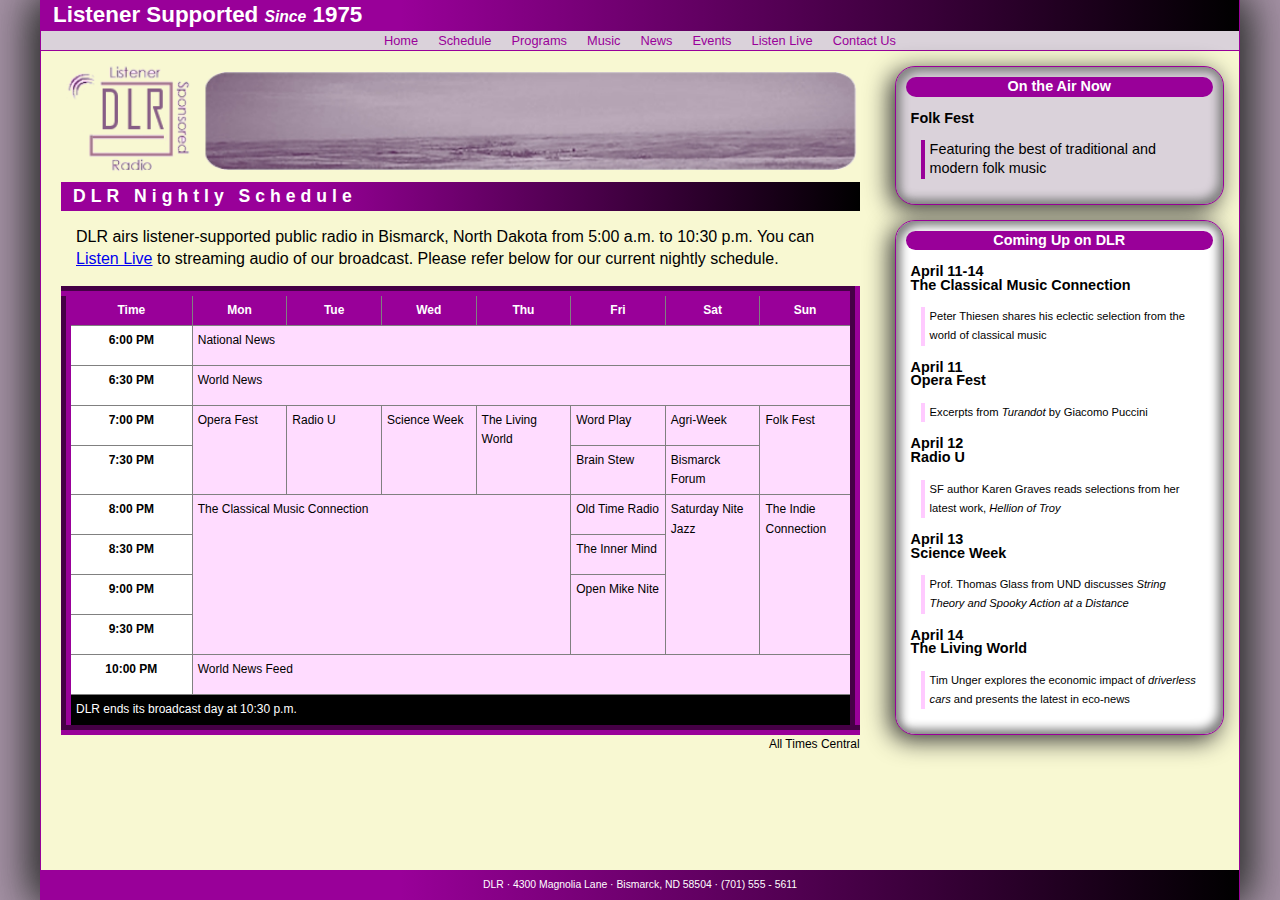
<file: index.html>
<!DOCTYPE html>
<html lang="en">
<head>
   <!--
      New Perspectives on HTML5 and CSS3, 8th Edition
      Tutorial 6
      Tutorial Case

      DLR Nightly Schedule
      Author: Kyle Mitchell
      Date:   2021-03-01

      Filename:   dlr_evenings.html

   -->
   
   <meta charset="utf-8" />
   <meta name="viewport" content="width=device-width, initial-scale=1" />
   <title>DLR Nightly Schedule</title>
   <link href="dlr_reset.css" rel="stylesheet" />
   <link href="dlr_styles.css" rel="stylesheet" /> 
   <link href="dlr_tables.css" rel="stylesheet" />
</head>

<body>
   <header>
      <h1>Listener Supported <em>Since</em> 1975</h1>
      <nav>
         <a id="navicon" href="#"><img src="dlr_navicon.png" alt="" /></a>
         <ul>
            <li><a href="#">Home</a></li>
            <li><a href="#">Schedule</a></li>
            <li><a href="#">Programs</a></li>
            <li><a href="#">Music</a></li>
            <li><a href="#">News</a></li>
            <li><a href="#">Events</a></li>
            <li><a href="#">Listen Live</a></li>
            <li><a href="#">Contact Us</a></li>
         </ul>
      </nav>
   </header>
   
   <div id="container">
   
      <section id="main"> 
         <img src="dlr_logo.png" alt="DLR" />
         <h2>DLR Nightly Schedule</h2>
         <p>DLR airs listener-supported public radio in Bismarck, 
            North Dakota from 5:00 a.m. to 10:30 p.m.
            You can <a href="#">Listen Live</a> to streaming audio 
            of our broadcast. Please refer below for our current 
            nightly schedule.</p>
         <table class="schedule">
            <caption>All Times Central</caption>
            <colgroup>
            <col id="firstCol" />
            <col class="dayCols" span="7" />
            </colgroup>            
            <thead>
               <tr>
                  <th>Time</th>
                  <th>Mon</th>
                  <th>Tue</th>
                  <th>Wed</th>
                  <th>Thu</th>
                  <th>Fri</th> 
                  <th>Sat</th>
                  <th>Sun</th>
               </tr>               
            </thead>
            <tbody>
               <tr>
                  <th>6:00 PM</th>
                  <td colspan="7">National News</td>               
               </tr>
               <tr>
                  <th>6:30 PM</th>
                  <td colspan="7">World News</td>               
               </tr>
               <tr>
                  <th>7:00 PM</th>
                  <td rowspan="2">Opera Fest</td>
                  <td rowspan="2">Radio U</td>
                  <td rowspan="2">Science Week</td>
                  <td rowspan="2">The Living World</td>
                  <td>Word Play</td>
                  <td>Agri-Week</td>
                  <td rowspan="2">Folk Fest</td>
               </tr>  
               <tr>
                  <th>7:30 PM</th>
                  <td>Brain Stew</td>
                  <td>Bismarck Forum</td>
               </tr>  
               <tr>
                  <th>8:00 PM</th>
                  <td rowspan="4" colspan="4">The Classical Music Connection</td>
                  <td>Old Time Radio</td>
                  <td rowspan="4">Saturday Nite Jazz</td>
                  <td rowspan="4">The Indie Connection</td>
               </tr>
               <tr>
                  <th>8:30 PM</th>
                  <td>The Inner Mind</td>
               </tr>
               <tr>
                  <th>9:00 PM</th>
                  <td rowspan="2">Open Mike Nite</td>
               </tr>
               <tr>
                  <th>9:30 PM</th>
               </tr>
               <tr>
                  <th>10:00 PM</th>
                  <td colspan="7">World News Feed</td>
               </tr>                
            </tbody>
            <tfoot>
               <tr>
                  <td colspan="8">DLR ends its broadcast day at 10:30 p.m.</td>
               </tr>
            </tfoot>           
         </table>
         
      </section>
      
      <section id="right">
         <aside id="current">
            <h1>On the Air Now</h1>
            <h2>Folk Fest </h2>
            <p>Featuring the best of traditional and modern 
               folk music </p>
         </aside>
         <aside id="future">
            <h1>Coming Up on DLR</h1>
            <h2>April 11-14<br/>
               The Classical Music Connection </h2>
            <p>Peter Thiesen shares his eclectic selection from the
               world of classical music </p>
            <h2>April 11<br/>
               Opera Fest </h2>
            <p>Excerpts from <em>Turandot</em> by Giacomo Puccini </p>
            <h2>April 12<br/>
               Radio U </h2>
            <p>SF author Karen Graves reads selections from her latest
               work, <i>Hellion of Troy</i> </p>
            <h2>April 13<br/>
               Science Week </h2>
            <p>Prof. Thomas Glass from UND discusses <em>String Theory and Spooky Action at a 
               Distance</em> </p>
            <h2>April 14<br/>
               The Living World </h2>
            <p>Tim Unger explores the economic impact of <em>driverless cars</em> and 
               presents the latest in eco-news </p>
         </aside>
      </section>
      
   </div>
   
   <footer>
      DLR &#183; 4300 Magnolia Lane &#183; Bismarck, ND 58504 &#183; (701) 555 - 5611
   </footer>
</body>

</html>
</file>
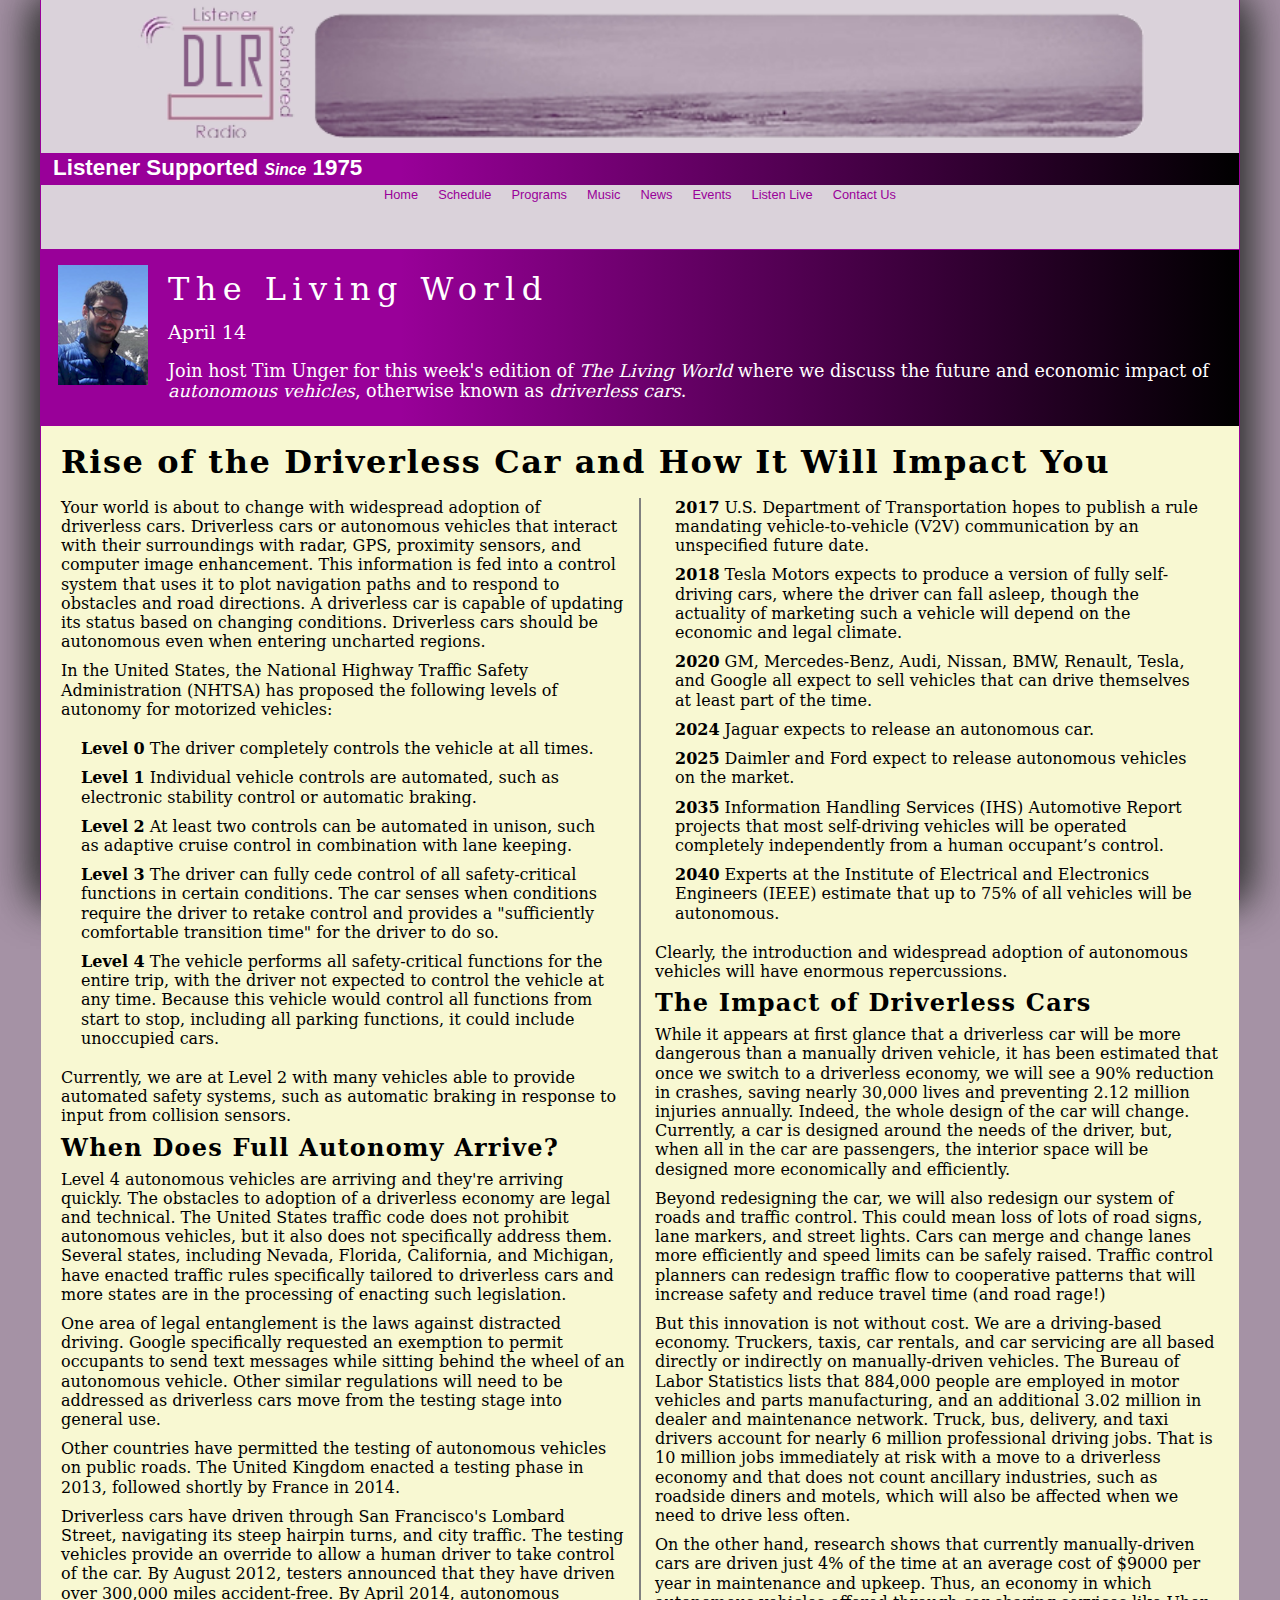
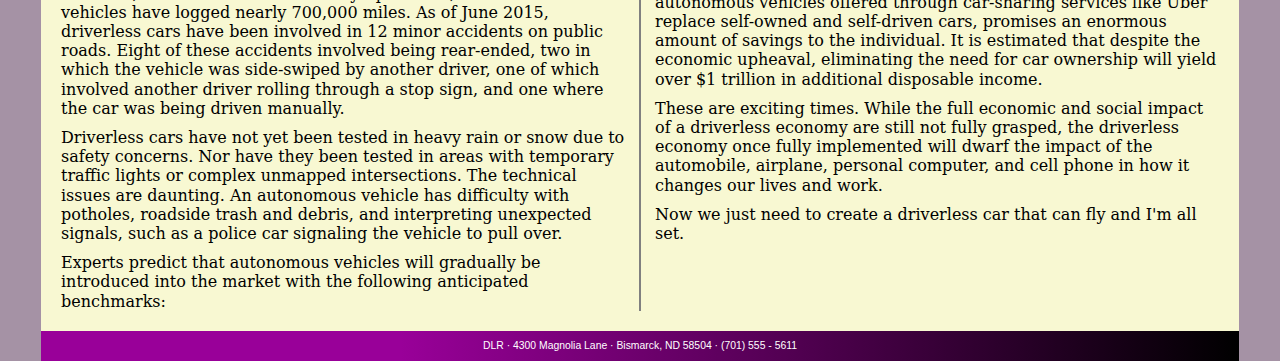
<file: dlr_lw0414.html>
<!DOCTYPE html>
<html lang="en">
<head>
   <!--
      New Perspectives on HTML5 and CSS3, 8th Edition
      Tutorial 6
      Tutorial Case

      The Living World: April 14
      Author: Jack Fritch 
      Date:   12/2/2025

      Filename:   dlr_lw0414.html

   -->
   
   <meta charset="utf-8" />
   <meta name="viewport" content="width=device-width, initial-scale=1" />
   <title>The Living World: April 14</title>
   <link href="dlr_reset.css" rel="stylesheet" />
   <link href="dlr_lw.css" rel="stylesheet" />   
   <link href="dlr_columns.css" rel="stylesheet"/>
</head>

<body>
   <header>
      <img src="dlr_logo.png" alt="DLR" id="logo" />     
      <h1>Listener Supported <em>Since</em> 1975</h1>
      <nav>
         <a id="navicon" href="#"><img src="dlr_navicon.png" alt="" /></a>
         <ul>
            <li><a href="#">Home</a></li>
            <li><a href="#">Schedule</a></li>
            <li><a href="#">Programs</a></li>
            <li><a href="#">Music</a></li>
            <li><a href="#">News</a></li>
            <li><a href="#">Events</a></li>
            <li><a href="#">Listen Live</a></li>
            <li><a href="#">Contact Us</a></li>
         </ul>
      </nav>
    
   </header>
            
   <div id="container">   
      <header> 
         <img src="dlr_photo1.png" alt="" id="host" />           
         <h1>The Living World</h1>
         <h2>April 14</h2>
         <p>Join host Tim Unger for this week's edition of 
            <cite>The Living World</cite> where we discuss the future and 
            economic impact of <em>autonomous vehicles</em>, otherwise known
            as <em>driverless cars</em>.</p>
      </header>
      
      <article>
         <h1>Rise of the Driverless Car and How It Will Impact You</h1>
         <p>Your world is about to change with widespread adoption of driverless cars.
            Driverless cars or autonomous vehicles that interact with
            their surroundings with radar, GPS, proximity sensors, and computer image enhancement.
            This information is fed into a control system that uses it to plot navigation paths
            and to respond to obstacles and road directions. A driverless car is capable of updating
            its status based on changing conditions. Driverless cars should be autonomous even when 
            entering uncharted regions.</p>
         <p>In the United States, the National Highway Traffic Safety Administration (NHTSA) has 
            proposed the following levels of autonomy for motorized vehicles:</p>
         <ol>
            <li><strong>Level 0</strong> The driver completely controls the vehicle at all times.</li>
            <li><strong>Level 1</strong> Individual vehicle controls are automated, such as electronic 
            stability control or automatic braking.</li> 
            <li><strong>Level 2</strong> At least two controls can be automated in unison, such as 
            adaptive cruise control in combination with lane keeping.</li>
            <li><strong> Level 3</strong> The driver can fully cede control of all safety-critical 
            functions in certain conditions. The car senses when conditions require the driver to 
            retake control and provides a "sufficiently comfortable transition time" for the 
            driver to do so.</li>
            <li><strong>Level 4</strong> The vehicle performs all safety-critical functions for the 
            entire trip, with the driver not expected to control the vehicle at any time. Because this 
            vehicle would control all functions from start to stop, including all parking functions, 
            it could include unoccupied cars.</li>
         </ol>
         <p>Currently, we are at Level 2 with many vehicles able to provide automated safety systems, such as
            automatic braking in response to input from collision sensors. 
         <h2>When Does Full Autonomy Arrive?</h2>
         <p>Level 4 autonomous vehicles are arriving and they're arriving quickly. The obstacles to adoption
            of a driverless economy are legal and technical. The United States traffic code does not 
            prohibit autonomous vehicles, but it also does not specifically address them. Several states,
            including Nevada, Florida, California, and Michigan, have enacted traffic rules specifically
            tailored to driverless cars and more states are in the processing of enacting such legislation.</p>
         <p>One area of legal entanglement is the laws against distracted driving. Google specifically requested
            an exemption to permit occupants to send text messages while sitting behind the wheel of an
            autonomous vehicle. Other similar regulations will need to be addressed as driverless cars move
            from the testing stage into general use.</p>
         <p>Other countries have permitted the testing of autonomous vehicles on public roads. The United Kingdom
            enacted a testing phase in 2013, followed shortly by France in 2014.</p>
         <p>Driverless cars have driven through San Francisco's Lombard Street, navigating its steep hairpin turns, 
            and city traffic. The testing vehicles provide an override to allow a human driver to take control 
            of the car. By August 2012, testers announced that they have driven over 300,000 miles accident-free.
            By April 2014, autonomous vehicles have logged nearly 700,000 miles. As of June 2015, driverless cars
            have been involved in 12 minor accidents on public roads. Eight of these accidents involved being 
            rear-ended, two in which the vehicle was side-swiped by another driver, one of which involved 
            another driver rolling through a stop sign, and one where the car was being driven manually.</p>
         <p>Driverless cars have not yet been tested in heavy rain or snow due to safety concerns. 
            Nor have they been tested in areas with temporary traffic lights or complex unmapped intersections.
            The technical issues are daunting. An autonomous vehicle has difficulty with potholes,
            roadside trash and debris, and interpreting unexpected signals, such as a police car signaling the
            vehicle to pull over.</p>
         <p>Experts predict that autonomous vehicles will gradually be introduced into the market with 
            the following anticipated benchmarks:</p>
         <ol>
            <li><strong>2017</strong> U.S. Department of Transportation hopes to publish a rule mandating 
            vehicle-to-vehicle (V2V) communication by an unspecified future date.</li>
            <li><strong>2018</strong> Tesla Motors expects to produce a version of fully self-driving cars, 
            where the driver can fall asleep, though the actuality of marketing such a vehicle will depend on
            the economic and legal climate.</li>
            <li><strong>2020</strong> GM, Mercedes-Benz, Audi, Nissan, BMW, Renault, Tesla, and Google all expect 
            to sell vehicles that can drive themselves at least part of the time.</li>
            <li><strong>2024</strong> Jaguar expects to release an autonomous car.</li>
            <li><strong>2025</strong> Daimler and Ford expect to release autonomous vehicles on the market.</li>
            <li><strong>2035</strong> Information Handling Services (IHS) Automotive Report projects that most self-driving vehicles 
            will be operated completely independently from a human occupant’s control.</li>
            <li><strong>2040</strong> Experts at the Institute of Electrical and Electronics Engineers (IEEE) 
            estimate that up to 75% of all vehicles will be autonomous.
         </ol>
         <p>Clearly, the introduction and widespread adoption of autonomous vehicles will have enormous
            repercussions. </p>
         <h2>The Impact of Driverless Cars</h2>
         <p>While it appears at first glance that a driverless car will be more dangerous than a 
            manually driven vehicle, it has been estimated that once we switch to a driverless
            economy, we will see a 90% reduction in crashes, saving nearly 30,000 lives and 
            preventing 2.12 million injuries annually. Indeed, the whole design of the car will
            change. Currently, a car is designed around the needs of the driver, but, when 
            all in the car are passengers, the interior space will be designed more economically and
            efficiently. </p>
         <p>Beyond redesigning the car, we will also redesign our system of roads and traffic
            control.  This could mean loss of lots of road signs, lane markers, and street lights. 
            Cars can merge and change lanes more efficiently and speed limits can be safely 
            raised. Traffic control planners can redesign traffic flow to cooperative patterns
            that will increase safety and reduce travel time (and road rage!)</p>
         <p>But this innovation is not without cost. We are a driving-based economy. Truckers,
            taxis, car rentals, and car servicing are all based directly or indirectly on
            manually-driven vehicles. The Bureau of Labor Statistics lists that 884,000 people 
            are employed in motor vehicles and parts manufacturing, and an additional 3.02 million in
            dealer and maintenance network. Truck, bus, delivery, and taxi drivers account 
            for nearly 6 million professional driving jobs. That is 10 million jobs immediately at
            risk with a move to a driverless economy and that does not count ancillary industries,
            such as roadside diners and motels, which will also be affected when we need to 
            drive less often. </p>
         <p>On the other hand, research shows that currently manually-driven cars are driven 
            just 4% of the time at an average cost of $9000 per year in maintenance and upkeep.
            Thus, an economy in which autonomous vehicles offered through car-sharing services like
            Uber replace self-owned and self-driven cars, promises an enormous amount of savings 
            to the individual. It is estimated that despite the economic upheaval, eliminating the need 
            for car ownership will yield over $1 trillion in additional disposable income.</p>
         <p>These are exciting times. While the full economic and social impact of a driverless
            economy are still not fully grasped, the driverless economy once fully implemented will dwarf the impact of 
            the automobile, airplane, personal computer, and cell phone in how it changes our
            lives and work.</p>
         <p>Now we just need to create a driverless car that can fly and I'm all set.</p>
      </article>
              
   </div>
   
   <footer>
      DLR &#183; 4300 Magnolia Lane &#183; Bismarck, ND 58504 &#183; (701) 555 - 5611
   </footer>
</body>

</html>
</file>
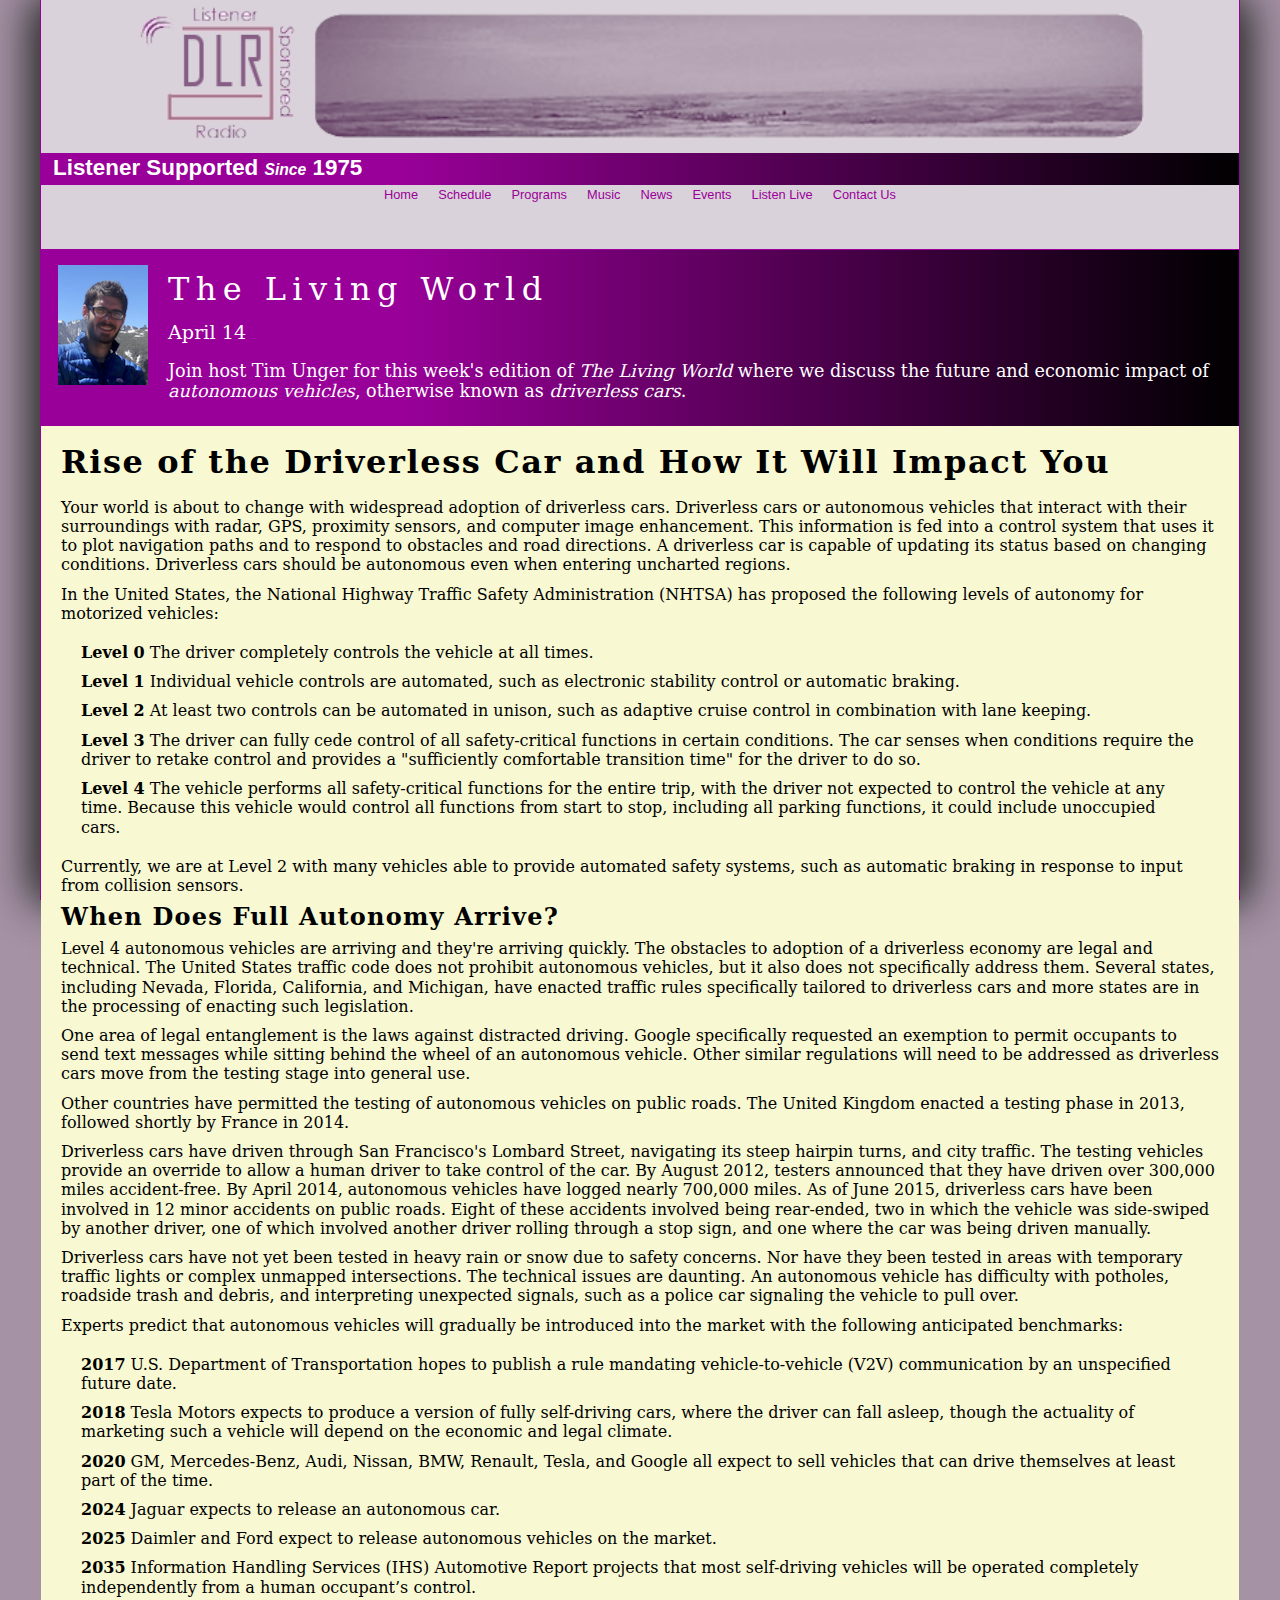
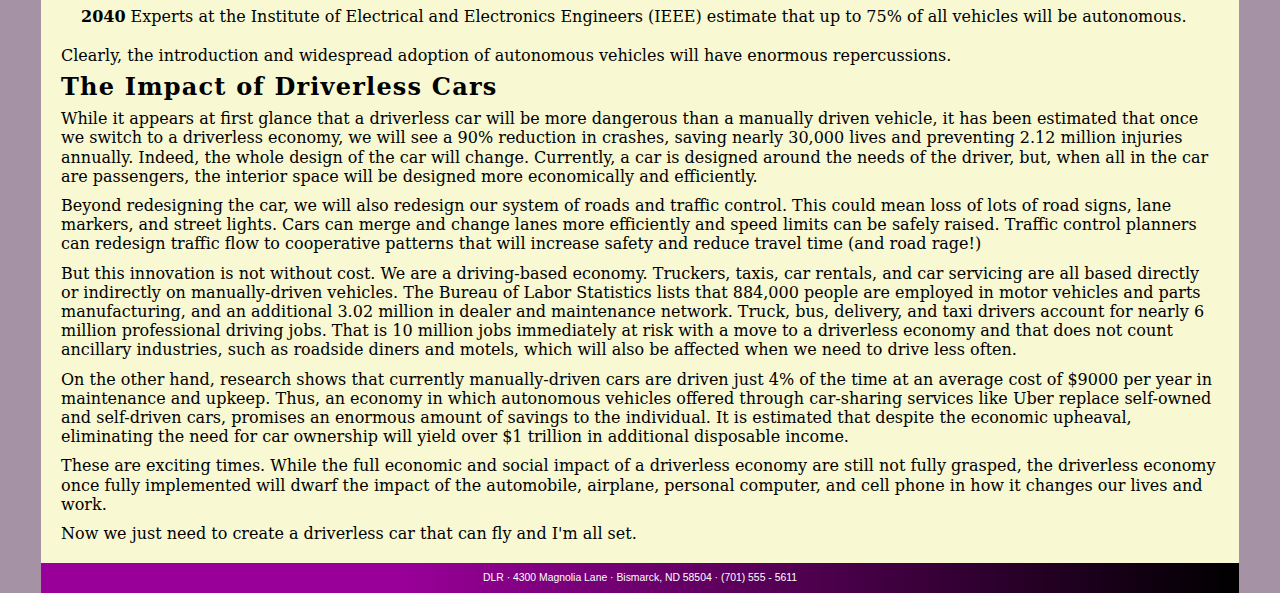
<file: dlr_lw0414_txt.html>
﻿<!DOCTYPE html>
<html lang="en">
<head>
   <!--
      New Perspectives on HTML5 and CSS3, 8th Edition
      Tutorial 6
      Tutorial Case

      The Living World: April 14
      Author: 
      Date:   

      Filename:   dlr_lw0414.html

   -->
   
   <meta charset="utf-8" />
   <meta name="viewport" content="width=device-width, initial-scale=1" />
   <title>The Living World: April 14</title>
   <link href="dlr_reset.css" rel="stylesheet" />
   <link href="dlr_lw.css" rel="stylesheet" />      
</head>

<body>
   <header>
      <img src="dlr_logo.png" alt="DLR" id="logo" />     
      <h1>Listener Supported <em>Since</em> 1975</h1>
      <nav>
         <a id="navicon" href="#"><img src="dlr_navicon.png" alt="" /></a>
         <ul>
            <li><a href="#">Home</a></li>
            <li><a href="#">Schedule</a></li>
            <li><a href="#">Programs</a></li>
            <li><a href="#">Music</a></li>
            <li><a href="#">News</a></li>
            <li><a href="#">Events</a></li>
            <li><a href="#">Listen Live</a></li>
            <li><a href="#">Contact Us</a></li>
         </ul>
      </nav>
    
   </header>
            
   <div id="container">   
      <header> 
         <img src="dlr_photo1.png" alt="" id="host" />           
         <h1>The Living World</h1>
         <h2>April 14</h2>
         <p>Join host Tim Unger for this week's edition of 
            <cite>The Living World</cite> where we discuss the future and 
            economic impact of <em>autonomous vehicles</em>, otherwise known
            as <em>driverless cars</em>.</p>
      </header>
      
      <article>
         <h1>Rise of the Driverless Car and How It Will Impact You</h1>
         <p>Your world is about to change with widespread adoption of driverless cars.
            Driverless cars or autonomous vehicles that interact with
            their surroundings with radar, GPS, proximity sensors, and computer image enhancement.
            This information is fed into a control system that uses it to plot navigation paths
            and to respond to obstacles and road directions. A driverless car is capable of updating
            its status based on changing conditions. Driverless cars should be autonomous even when 
            entering uncharted regions.</p>
         <p>In the United States, the National Highway Traffic Safety Administration (NHTSA) has 
            proposed the following levels of autonomy for motorized vehicles:</p>
         <ol>
            <li><strong>Level 0</strong> The driver completely controls the vehicle at all times.</li>
            <li><strong>Level 1</strong> Individual vehicle controls are automated, such as electronic 
            stability control or automatic braking.</li> 
            <li><strong>Level 2</strong> At least two controls can be automated in unison, such as 
            adaptive cruise control in combination with lane keeping.</li>
            <li><strong> Level 3</strong> The driver can fully cede control of all safety-critical 
            functions in certain conditions. The car senses when conditions require the driver to 
            retake control and provides a "sufficiently comfortable transition time" for the 
            driver to do so.</li>
            <li><strong>Level 4</strong> The vehicle performs all safety-critical functions for the 
            entire trip, with the driver not expected to control the vehicle at any time. Because this 
            vehicle would control all functions from start to stop, including all parking functions, 
            it could include unoccupied cars.</li>
         </ol>
         <p>Currently, we are at Level 2 with many vehicles able to provide automated safety systems, such as
            automatic braking in response to input from collision sensors. 
         <h2>When Does Full Autonomy Arrive?</h2>
         <p>Level 4 autonomous vehicles are arriving and they're arriving quickly. The obstacles to adoption
            of a driverless economy are legal and technical. The United States traffic code does not 
            prohibit autonomous vehicles, but it also does not specifically address them. Several states,
            including Nevada, Florida, California, and Michigan, have enacted traffic rules specifically
            tailored to driverless cars and more states are in the processing of enacting such legislation.</p>
         <p>One area of legal entanglement is the laws against distracted driving. Google specifically requested
            an exemption to permit occupants to send text messages while sitting behind the wheel of an
            autonomous vehicle. Other similar regulations will need to be addressed as driverless cars move
            from the testing stage into general use.</p>
         <p>Other countries have permitted the testing of autonomous vehicles on public roads. The United Kingdom
            enacted a testing phase in 2013, followed shortly by France in 2014.</p>
         <p>Driverless cars have driven through San Francisco's Lombard Street, navigating its steep hairpin turns, 
            and city traffic. The testing vehicles provide an override to allow a human driver to take control 
            of the car. By August 2012, testers announced that they have driven over 300,000 miles accident-free.
            By April 2014, autonomous vehicles have logged nearly 700,000 miles. As of June 2015, driverless cars
            have been involved in 12 minor accidents on public roads. Eight of these accidents involved being 
            rear-ended, two in which the vehicle was side-swiped by another driver, one of which involved 
            another driver rolling through a stop sign, and one where the car was being driven manually.</p>
         <p>Driverless cars have not yet been tested in heavy rain or snow due to safety concerns. 
            Nor have they been tested in areas with temporary traffic lights or complex unmapped intersections.
            The technical issues are daunting. An autonomous vehicle has difficulty with potholes,
            roadside trash and debris, and interpreting unexpected signals, such as a police car signaling the
            vehicle to pull over.</p>
         <p>Experts predict that autonomous vehicles will gradually be introduced into the market with 
            the following anticipated benchmarks:</p>
         <ol>
            <li><strong>2017</strong> U.S. Department of Transportation hopes to publish a rule mandating 
            vehicle-to-vehicle (V2V) communication by an unspecified future date.</li>
            <li><strong>2018</strong> Tesla Motors expects to produce a version of fully self-driving cars, 
            where the driver can fall asleep, though the actuality of marketing such a vehicle will depend on
            the economic and legal climate.</li>
            <li><strong>2020</strong> GM, Mercedes-Benz, Audi, Nissan, BMW, Renault, Tesla, and Google all expect 
            to sell vehicles that can drive themselves at least part of the time.</li>
            <li><strong>2024</strong> Jaguar expects to release an autonomous car.</li>
            <li><strong>2025</strong> Daimler and Ford expect to release autonomous vehicles on the market.</li>
            <li><strong>2035</strong> Information Handling Services (IHS) Automotive Report projects that most self-driving vehicles 
            will be operated completely independently from a human occupant’s control.</li>
            <li><strong>2040</strong> Experts at the Institute of Electrical and Electronics Engineers (IEEE) 
            estimate that up to 75% of all vehicles will be autonomous.
         </ol>
         <p>Clearly, the introduction and widespread adoption of autonomous vehicles will have enormous
            repercussions. </p>
         <h2>The Impact of Driverless Cars</h2>
         <p>While it appears at first glance that a driverless car will be more dangerous than a 
            manually driven vehicle, it has been estimated that once we switch to a driverless
            economy, we will see a 90% reduction in crashes, saving nearly 30,000 lives and 
            preventing 2.12 million injuries annually. Indeed, the whole design of the car will
            change. Currently, a car is designed around the needs of the driver, but, when 
            all in the car are passengers, the interior space will be designed more economically and
            efficiently. </p>
         <p>Beyond redesigning the car, we will also redesign our system of roads and traffic
            control.  This could mean loss of lots of road signs, lane markers, and street lights. 
            Cars can merge and change lanes more efficiently and speed limits can be safely 
            raised. Traffic control planners can redesign traffic flow to cooperative patterns
            that will increase safety and reduce travel time (and road rage!)</p>
         <p>But this innovation is not without cost. We are a driving-based economy. Truckers,
            taxis, car rentals, and car servicing are all based directly or indirectly on
            manually-driven vehicles. The Bureau of Labor Statistics lists that 884,000 people 
            are employed in motor vehicles and parts manufacturing, and an additional 3.02 million in
            dealer and maintenance network. Truck, bus, delivery, and taxi drivers account 
            for nearly 6 million professional driving jobs. That is 10 million jobs immediately at
            risk with a move to a driverless economy and that does not count ancillary industries,
            such as roadside diners and motels, which will also be affected when we need to 
            drive less often. </p>
         <p>On the other hand, research shows that currently manually-driven cars are driven 
            just 4% of the time at an average cost of $9000 per year in maintenance and upkeep.
            Thus, an economy in which autonomous vehicles offered through car-sharing services like
            Uber replace self-owned and self-driven cars, promises an enormous amount of savings 
            to the individual. It is estimated that despite the economic upheaval, eliminating the need 
            for car ownership will yield over $1 trillion in additional disposable income.</p>
         <p>These are exciting times. While the full economic and social impact of a driverless
            economy are still not fully grasped, the driverless economy once fully implemented will dwarf the impact of 
            the automobile, airplane, personal computer, and cell phone in how it changes our
            lives and work.</p>
         <p>Now we just need to create a driverless car that can fly and I'm all set.</p>
      </article>
              
   </div>
   
   <footer>
      DLR &#183; 4300 Magnolia Lane &#183; Bismarck, ND 58504 &#183; (701) 555 - 5611
   </footer>
</body>

</html>
</file>
<file: dlr_styles.css>
@charset "utf-8";

/*
   New Perspectives on HTML5 and CSS3, 8th Edition
   Tutorial 6
   Tutorial Case

   DLR General Style Sheet
  
   Filename:         dlr_styles.css

*/


/* HTML and Body styles */

html {
   background: url(dlr_back.png), rgb(165, 146, 165);
   font-family: Verdana, Geneva, sans-serif;
   height: 100%;
}

body {
   background-color: white;
   box-shadow: rgb(51, 51, 51) 10px 0px 40px,  rgb(51, 51, 51) -10px 0px 40px;
   border-left: 1px solid rgb(153, 0, 153);
   border-right: 1px solid rgb(153, 0, 153);
   height: 100%;   
   margin: 0px auto;
   min-width: 320px;
   max-width: 1200px;   
   width: 100%;
}

/* Flex Layout */

body {
   display: -webkit-flex;
   display: flex;
   -webkit-flex-flow: column nowrap;
   flex-flow: column nowrap;
}

header, footer {
   -webkit-flex-shrink: 0;
   flex-shrink: 0;
}

div#container {
   -webkit-flex: 1 0 auto;
   flex: 1 0 auto;
}

/* Header styles */

header {
   background-color: rgb(218, 210, 218);
   border-bottom: 1px solid rgb(153, 0, 153);
   color: white;

}

header h1 {
   background: linear-gradient(to right, rgb(153, 0, 153) 30%, black);
   color: white;
   font-size: 1.4em;
   padding: 5px 0px 5px 12px;
}

header h1 em {
   font-size: 0.7em;
}

/* Navigation list styles */

header nav ul li {
   background-color: rgb(218, 210, 218);
   font-size: 0.8em;   
   padding: 0px 10px;
}

header nav ul li a {
   color: rgb(153, 0, 153);
   display: block;
   width: 100%;
}

header nav ul li a:hover {
   color: white;
   background-color: rgb(153, 0, 153);
}

a#navicon {
   display: none;
}

/* Container Styles */

div#container {
   background: rgb(248, 248, 210);

}


/* Main Section styles */

section#main {
   padding: 10px 20px 0px 20px;
}

section#main img {
   display: block;
   width: 100%;
}

section#main h2 {
   color: white;
   background: linear-gradient(to right, rgb(153, 0, 153) 30%, black);
   font-size: 1.1em;
   letter-spacing: 5px;
   padding: 5px 0px 5px 12px;
}

section#main p {
   line-height: 1.4em;
   margin: 15px;
}

/* Right Section styles */

section#right {
   padding: 0px 15px 0px 15px;
}

/* Aside styles */
aside {
   border: 1px solid rgb(153, 0, 153);
   border-radius: 20px;
   box-shadow: inset rgb(131, 131, 131) 5px 5px 10px,  inset rgb(131, 131, 131) -5px -5px 10px,  rgb(51, 51, 51) -5px 5px 25px;
   margin: 15px 0px;
   width: 100%;
}

aside#current {
   background-color: rgb(218, 210, 218);
}

aside#current p {
   border-left: 4px solid rgb(153,0,153);
   font-size: 0.9em;
}

aside p:last-of-type {
   margin-bottom: 25px;
}

aside h1 {
   background-color: rgb(153,0,153);
   border-radius: 10px;
   color: white;
   font-size: 0.9em;
   text-align: center;
   margin: 10px;
}

aside h2 {
   color: black;
   text-align: left;
   font-size: 0.9em;
   line-height: 0.95;
   margin: 15px;
}

aside p {
   border-left: 4px solid rgb(255,202,255);
   font-size: 0.7em;
   padding: 0px 0px 0px 5px;
   margin: 10px 25px;
}

aside#future {
   background-color: white;
}

/* Footer styles */   

footer {
   color: white;    
   background: linear-gradient(to right, rgb(153, 0, 153) 30%, black);   
   font-size: 0.65em;  
   font-style: normal;
   height: 30px;
   line-height: 30px;   
   text-align: center;
  
}

/* ===============================
   Mobile Styles: 0px to 640px 
   ===============================
*/
@media only screen and (max-width: 640px) {

   section#main {
      width: 100%;
   }
   
   section#right {
      width: 100%;
   }
   
   a#navicon {
      display: block;
   }
   
   header nav ul {
      display: none;
   }
   
   header nav ul li {
      font-size: 1em;
      line-height: 1.3em;
      height: 1.3em;
   }
   
   a#navicon:hover+ul, header nav ul:hover {
      display: block;
   }
}

/* =============================================
   Tablet and Desktop Styles: greater than 640px
   =============================================
*/
@media only screen and (min-width: 641px) {

   section#main {
      float: left;
      width: 70%;
   }
   
   section#right {
      float: left;
      width: 30%;
   }
   
   header nav ul {
      display: -webkit-flex;
      display: flex;
      -webkit-flex-flow: row nowrap;
      flex-flow: row nowrap;
      -webkit-justify-content: center;
      justify-content: center;
   }
   
   header nav ul li {
      -webkit-flex: 0 1 auto;
      flex: 0 1 auto;
   }
}
</file>
<file: dlr_tables.css>
@charset "utf-8";

/*
   New Perspectives on HTML5 and CSS3, 8th Edition
   Tutorial 6
   Tutorial Case

   Tables Style Sheet
   Author: Jack Fritch  
   Date:   12/2/2026

   Filename:         dlr_tables.css

*/

/* Table Styles */
table.schedule{
   background: white;
   border: 10px outset rgb(153, 0, 153);
   border-collapse: collapse;
   font-size: 0.75em;
   width: 100%;
}


/* Table Cell Styles */
table.schedule th, table.schedule td{
   border: 1px solid gray;
   padding: 5px;
   vertical-align: top;
}


/* Table Caption Styles */
table.schedule caption{
   caption-side: bottom;
   text-align: right;
}


/* Row Group Styles */
table.schedule thead{
   background: rgb(153, 0, 153);
   color: white;
   
}
table.schedule tfoot{
   background: black;
   color: white;
   
}

table.schedule thead tr{
   height:30px;
}
table.schedule tbody tr{
   height: 40px;
}
/* Column Group Styles */
col#firstcol{
   background: rgb(218, 210, 218);
   width: 16%;
   
}
col.dayCols{
   background: rgb(255, 220, 255);
   width: 12%;
}
</file>
<file: dlr_lw.css>
@charset "utf-8";

/*
   New Perspectives on HTML5 and CSS3, 8th Edition
   Tutorial 6
   Tutorial Case

   DLR General Style Sheet
  
   Filename:         dlr_styles.css

*/


/* HTML and Body styles */

html {
   background: url(dlr_back.png), rgb(165, 146, 165);
   font-family: Verdana, Geneva, sans-serif;
   height: 100%;
}

body {
   background-color: white;
   box-shadow: rgb(51, 51, 51) 10px 0px 40px,  rgb(51, 51, 51) -10px 0px 40px;
   border-left: 1px solid rgb(153, 0, 153);
   border-right: 1px solid rgb(153, 0, 153);
   height: 100%;   
   margin: 0px auto;
   min-width: 320px;
   max-width: 1200px;   
   width: 100%;
}

/* Flex Layout */

body {
   display: -webkit-flex;
   display: flex;
   -webkit-flex-flow: column nowrap;
   flex-flow: column nowrap;
}

header, footer {
   -webkit-flex-shrink: 0;
   flex-shrink: 0;
}

div#container {
   -webkit-flex: 1 0 auto;
   flex: 1 0 auto;
}

/* Header styles */

body > header {
   background-color: rgb(218, 210, 218);
   border-bottom: 1px solid rgb(153, 0, 153);
   color: white;
   padding-bottom: 45px;

}

body > header h1 {
   background: linear-gradient(to right, rgb(153, 0, 153) 30%, black);
   color: white;
   font-size: 1.4em;
   padding: 5px 0px 5px 12px;
}

body > header h1 em {
   font-size: 0.7em;
}

body > header img#logo {
   display: block;
   margin: 0px auto;
   width: 85%;
}

/* Navigation list styles */

body > header nav ul li {
   background-color: rgb(218, 210, 218);
   font-size: 0.8em;   
   padding: 0px 10px;
}

body > header nav ul li a {
   color: rgb(153, 0, 153);
   display: block;
   width: 100%;
}

body > header nav ul li a:hover {
   color: white;
   background-color: rgb(153, 0, 153);
}

a#navicon {
   display: none;
}

/* Container Styles */

div#container {
   background: rgb(248, 248, 210);

}

/* Article Styles */

div#container header {
   background: linear-gradient(to right, rgb(153, 0, 153) 30%, black);
   font-family: Constantia, "Lucida Bright", "DejaVu Serif", Georgia, serif;
   color: white;
   padding: 5px 0px 5px 12px;
}

div#container header h1 {
   font-size: 2em;
   letter-spacing: 0.2em;
   line-height: 1.2em;
   margin: 15px 0px 15px 0px;
   font-weight: normal;
}

div#container header h2 {
   font-size: 1.2em;
   margin: 0px 0px 20px 0px; 
   font-weight: normal;
}

div#container header p {
   font-size: 1.1em;
   margin: 0px 10px 20px 0px;
}

div#container img#host {
   float: left;
   margin: 10px 20px 10px 5px;
}  

div#container header:after {
   content: "";
   display: table;
   clear: both;
}

article {
   font-family: Constantia, "Lucida Bright", "DejaVu Serif", Georgia, serif;
   margin: 20px;
}

article h1 {
   font-size: 2em;
   letter-spacing: 0.05em;
   line-height: 1em;
   margin-bottom: 20px;
}

article h2 {
   font-size: 1.5em;
   letter-spacing: 0.05em;
   line-height: 1em;
   margin-bottom: 10px;
}

article p {
   line-height: 1.2em;
   font-size: 1em;
   margin: 0px 0px 10px 0px;
}

article ol {
   font-size: 1em;
   line-height: 1.2em;
   margin: 20px;
}

article ol li {
   margin-bottom: 10px;
}

/* Footer styles */   

footer {
   color: white;    
   background: linear-gradient(to right, rgb(153, 0, 153) 30%, black);   
   font-size: 0.65em;  
   font-style: normal;
   height: 30px;
   line-height: 30px;   
   text-align: center;
  
}

/* ===============================
   Mobile Styles: 0px to 640px 
   ===============================
*/
@media only screen and (max-width: 640px) {
 
   body > header {
      padding-bottom: 0px;
   }
   
   img#logo {
      width: 100%;
   }
   
   a#navicon {
      display: block;
   }
   
   body > header nav ul {
      display: none;
   }
   
   body > header nav ul li {
      font-size: 1em;
      line-height: 1.3em;
      height: 1.3em;
   }
   
   a#navicon:hover+ul, header nav ul:hover {
      display: block;
   }
}

/* =============================================
   Tablet and Desktop Styles: greater than 640px
   =============================================
*/
@media only screen and (min-width: 641px) {


   body > header nav ul {
      display: -webkit-flex;
      display: flex;
      -webkit-flex-flow: row nowrap;
      flex-flow: row nowrap;
      -webkit-justify-content: center;
      justify-content: center;
   }
   
   body > header nav ul li {
      -webkit-flex: 0 1 auto;
      flex: 0 1 auto;
   }
}
</file>
<file: dlr_columns.css>
@charset "utf-8";

/*
   New Perspectives on HTML5 and CSS3, 8th Edition
   Tutorial 6
   Tutorial Case

   Columns Style Sheet
   Author: Jack Fritch 
   Date:   12/2/2025

   Filename:         dlr_columns.css

*/



/* Column Styles */
@media only screen and (min-width: 641px){
   article{
     column-count: 2;
      column-gap: 30px;
      column-rule: 2px solid gray;
      widows: 3; 
      orphans: 3;
   }
   article h1{
      column-span: all;
   }
}
</file>
